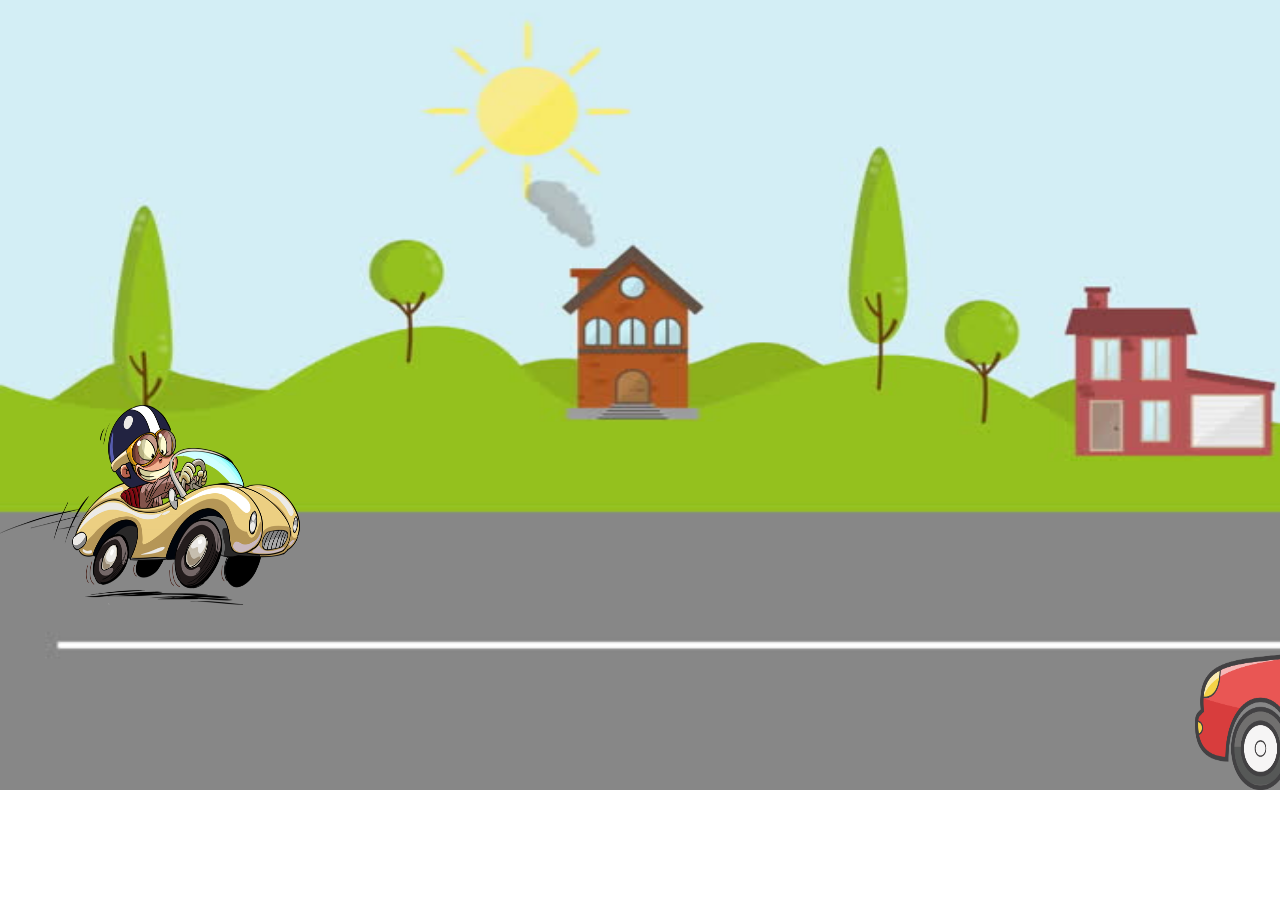
<file: templated/index.html>
<! DOCTYPE html>
<hml>
    <head>
        <title></title>
        <link rel="stylesheet" href="main.css">
    </head>
    <body>
        <div class="main">
            <div class="car1"></div>
            
            <div class="car2"></div>
            
            
        </div> 
            
            
            
            
            
            
            
            
            
            
            
            
            
            
            
            
            
            
            
            
            
            
            
        
    </body>
</hml>
</file>
<file: templated/main.css>
*{
    margin: 0;
    padding: 0;
    
}
.w-100{width: 100%}
.h-100{height: 100%}

.main{
    width: 1597px;
    height: 790px;
    


    background-image: url(images/road.jpg);
    background-repeat: no-repeat;
    background-size: 1597px 790px;
    
    
}
.car1{
    background-image: url(images/aaf99db2ff71320087b9a74a0b3ecb0f.png);
    position: relative;
    top: 405px;
    animation: car1 5s infinite;
}
.car2{
    background-image: url(images/a31878b7b9c64514ec140b8e62fcf67e.png);
    position: relative;
    top: 390px;
    left: 1195px;
    animation: car2 5s infinite;
}
.car1 , .car2{
    width: 300px;
    height: 200px;
    background-size: 300px 200px;
    background-repeat: no-repeat;
    position: relative;
    animation-timing-function: ease;
}

@keyframes car1 {
    from {left: 0px;}
    to {left: 1300px;}
}
@keyframes car2{
    from{left: 1300px;}
    to{left: 0px;}
}
</file>
